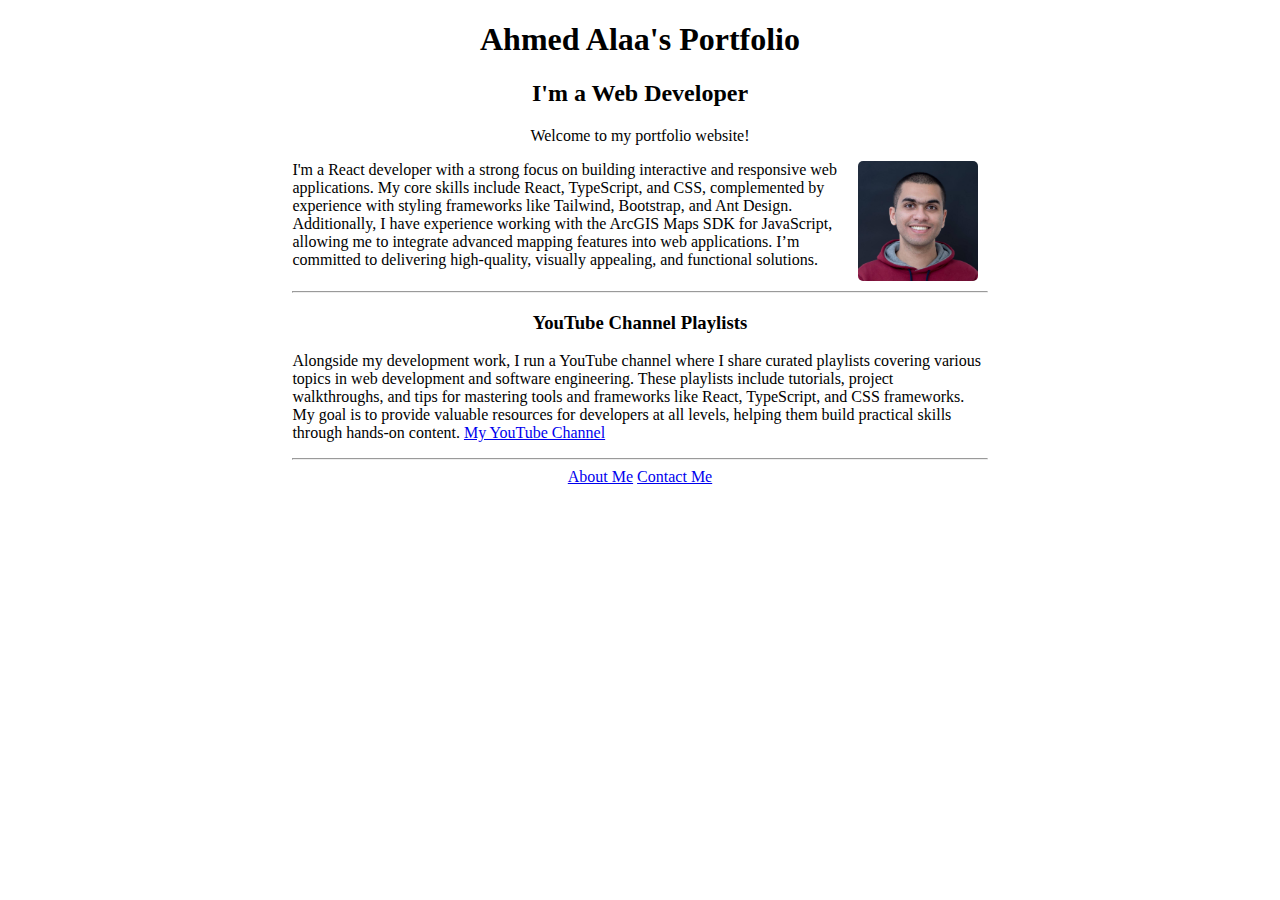
<file: index.html>
<!DOCTYPE html>
<html lang="en">
  <head>
    <meta charset="UTF-8" />
    <meta name="viewport" content="width=device-width, initial-scale=1.0" />
    <link rel="stylesheet" href="./style/index.css" />
    <title>Ahmed Alaa's Portfolio</title>
  </head>
  <body>
    <div class="container">
      <h1 class="title">Ahmed Alaa's Portfolio</h1>
    </div>

    <div class="container">
      <h2 class="title">I'm a Web Developer</h2>
      <p class="title">Welcome to my portfolio website!</p>

      <div>
        <img
          src="./assets/images/mypicture.jpg"
          alt="Ahmed Alaa's Picture"
          height="120"
          class="my-picture"
        />
        <p>
          I'm a React developer with a strong focus on building interactive and
          responsive web applications. My core skills include React, TypeScript,
          and CSS, complemented by experience with styling frameworks like
          Tailwind, Bootstrap, and Ant Design. Additionally, I have experience
          working with the ArcGIS Maps SDK for JavaScript, allowing me to
          integrate advanced mapping features into web applications. I’m
          committed to delivering high-quality, visually appealing, and
          functional solutions.
        </p>
      </div>
      <hr />
    </div>

    <div class="container">
      <h3 class="title">YouTube Channel Playlists</h3>
      <p>
        Alongside my development work, I run a YouTube channel where I share
        curated playlists covering various topics in web development and
        software engineering. These playlists include tutorials, project
        walkthroughs, and tips for mastering tools and frameworks like React,
        TypeScript, and CSS frameworks. My goal is to provide valuable resources
        for developers at all levels, helping them build practical skills
        through hands-on content.
        <a href="https://www.youtube.com/@ahmedalaaezzat" target="_blank"
          >My YouTube Channel</a
        >
      </p>
      <hr />
    </div>

    <footer>
      <div class="container">
        <a href="./public/about.html">About Me</a>
        <a href="./public/contact.html">Contact Me</a>
      </div>
    </footer>
  </body>
</html>
</file>
<file: style/index.css>
.container {
  width: 55%;
  margin: 0 auto;
}

.title {
  text-align: center;
}

footer {
  text-align: center;
}

.my-picture {
  border-radius: 5px;
  margin-left: 10px;
  margin-right: 10px;
  margin-bottom: 10px;
  float: right;
}

hr {
  clear: both;
}
</file>
